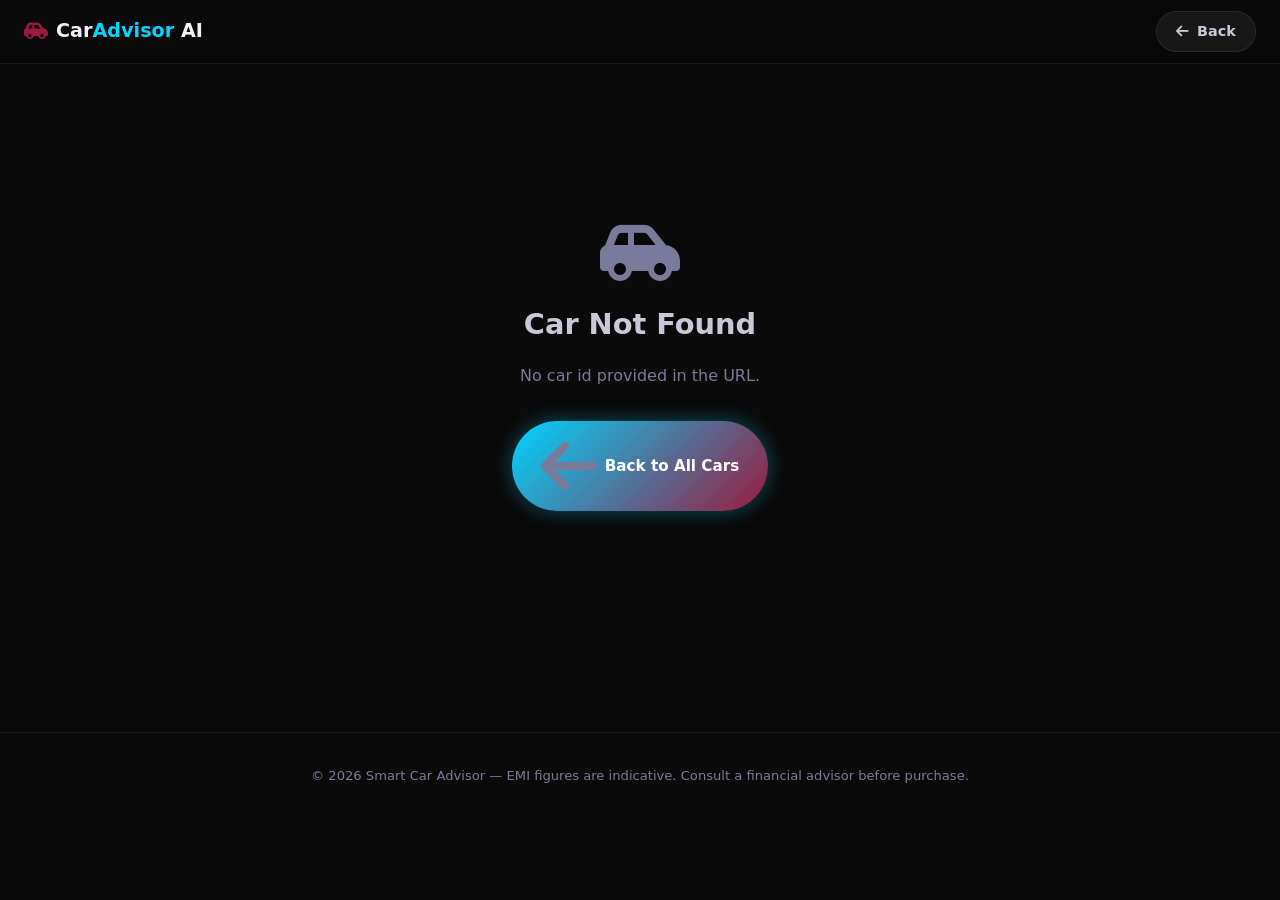
<file: car-details.html>
<!DOCTYPE html>
<html lang="en">
<head>
  <meta charset="UTF-8" />
  <meta name="viewport" content="width=device-width, initial-scale=1.0" />
  <title>Car Details — Smart Car Advisor</title>
  <link href="https://cdnjs.cloudflare.com/ajax/libs/font-awesome/6.4.0/css/all.min.css" rel="stylesheet" />

  <style>
    /* ── RESET & BASE ── */
    *, *::before, *::after { margin: 0; padding: 0; box-sizing: border-box; }

    :root {
      --bg:        #0a0a0a;
      --bg-card:   #1a1a1a;
      --bg-card2:  rgba(255,255,255,0.04);
      --border:    rgba(255,255,255,0.08);
      --blue:      #00d4ff;
      --blue-glow: rgba(0,212,255,0.35);
      --maroon:    #9b1a3e;
      --white:     #f0f0f8;
      --silver:    #c8c8d8;
      --muted:     #7a7a9a;
      --green:     #22c55e;
      --orange:    #f59e0b;
      --purple:    #8b5cf6;
      --grad:      linear-gradient(135deg, #00d4ff 0%, #9b1a3e 100%);
      --radius:    18px;
      --transition:0.3s cubic-bezier(0.4,0,0.2,1);
    }

    html { scroll-behavior: smooth; }

    body {
      font-family: 'Segoe UI', system-ui, -apple-system, sans-serif;
      background: var(--bg);
      color: var(--white);
      line-height: 1.6;
      min-height: 100vh;
    }

    ::-webkit-scrollbar { width: 6px; }
    ::-webkit-scrollbar-track { background: #111; }
    ::-webkit-scrollbar-thumb { background: var(--blue); border-radius: 3px; }

    .container { max-width: 1100px; margin: 0 auto; padding: 0 1.5rem; }

    .gradient-text {
      background: var(--grad);
      -webkit-background-clip: text;
      -webkit-text-fill-color: transparent;
      background-clip: text;
    }

    /* ── NAVBAR ── */
    .navbar {
      position: sticky;
      top: 0;
      z-index: 100;
      background: rgba(10,10,10,0.92);
      backdrop-filter: blur(20px);
      border-bottom: 1px solid var(--border);
      padding: 0 1.5rem;
      height: 64px;
      display: flex;
      align-items: center;
      justify-content: space-between;
    }
    .nav-logo {
      display: flex;
      align-items: center;
      gap: 0.5rem;
      font-size: 1.2rem;
      font-weight: 700;
      color: var(--white);
      text-decoration: none;
    }
    .nav-logo i { color: var(--maroon); }
    .logo-accent { color: var(--blue); }

    .btn-back {
      display: inline-flex;
      align-items: center;
      gap: 0.5rem;
      background: rgba(255,255,255,0.06);
      border: 1px solid var(--border);
      color: var(--silver);
      padding: 0.5rem 1.2rem;
      border-radius: 50px;
      font-size: 0.9rem;
      font-weight: 600;
      cursor: pointer;
      transition: all var(--transition);
      text-decoration: none;
    }
    .btn-back:hover {
      background: rgba(0,212,255,0.1);
      border-color: var(--blue);
      color: var(--blue);
    }

    /* ── HERO ── */
    .hero {
      position: relative;
      overflow: hidden;
      padding: 3rem 0 0;
    }
    .hero-bg {
      position: absolute;
      inset: 0;
      background: radial-gradient(ellipse 80% 60% at 50% 0%, rgba(0,212,255,0.08) 0%, transparent 70%),
                  radial-gradient(ellipse 60% 40% at 80% 50%, rgba(155,26,62,0.06) 0%, transparent 70%);
      pointer-events: none;
    }
    .hero-inner {
      position: relative;
      display: grid;
      grid-template-columns: 1fr 1fr;
      gap: 3rem;
      align-items: center;
      padding-bottom: 3rem;
    }

    /* Car image */
    .hero-img-wrap {
      position: relative;
      border-radius: var(--radius);
      overflow: hidden;
      aspect-ratio: 16/9;
      background: var(--bg-card);
      border: 1px solid var(--border);
      box-shadow: 0 0 60px rgba(0,212,255,0.1);
    }
    .hero-img-wrap img {
      width: 100%;
      height: 100%;
      object-fit: cover;
      transition: transform 0.6s ease;
    }
    .hero-img-wrap:hover img { transform: scale(1.04); }
    .hero-img-glow {
      position: absolute;
      inset: 0;
      background: linear-gradient(to top, rgba(10,10,10,0.5) 0%, transparent 60%);
      pointer-events: none;
    }

    /* Hero info */
    .hero-info { display: flex; flex-direction: column; gap: 1.2rem; }

    .badge-row { display: flex; flex-wrap: wrap; gap: 0.5rem; }
    .badge {
      padding: 0.3rem 0.9rem;
      border-radius: 50px;
      font-size: 0.75rem;
      font-weight: 700;
      text-transform: uppercase;
      letter-spacing: 0.06em;
      border: 1px solid transparent;
    }
    .badge-brand   { background: rgba(0,212,255,0.12);  border-color: rgba(0,212,255,0.3);  color: var(--blue); }
    .badge-type    { background: rgba(139,92,246,0.12); border-color: rgba(139,92,246,0.3); color: var(--purple); }
    .badge-fuel    { background: rgba(34,197,94,0.12);  border-color: rgba(34,197,94,0.3);  color: var(--green); }
    .badge-ev      { background: rgba(34,197,94,0.2);   border-color: var(--green);          color: var(--green); }
    .badge-luxury  { background: rgba(245,158,11,0.15); border-color: rgba(245,158,11,0.4); color: var(--orange); }

    .hero-name {
      font-size: clamp(2rem, 4vw, 3rem);
      font-weight: 800;
      line-height: 1.1;
      letter-spacing: -0.02em;
    }

    .price-block { display: flex; flex-direction: column; gap: 0.2rem; }
    .price-label { font-size: 0.78rem; color: var(--muted); text-transform: uppercase; letter-spacing: 0.08em; }
    .price-value { font-size: 2rem; font-weight: 800; color: var(--blue); }
    .emi-value   { font-size: 0.9rem; color: var(--muted); }
    .emi-value span { color: var(--silver); font-weight: 600; }

    .hero-actions { display: flex; gap: 0.75rem; flex-wrap: wrap; }

    .btn-primary {
      display: inline-flex;
      align-items: center;
      gap: 0.5rem;
      background: var(--grad);
      color: #fff;
      border: none;
      padding: 0.8rem 1.8rem;
      font-size: 0.95rem;
      font-weight: 700;
      border-radius: 50px;
      cursor: pointer;
      transition: transform var(--transition), box-shadow var(--transition);
      box-shadow: 0 0 20px var(--blue-glow);
      text-decoration: none;
    }
    .btn-primary:hover { transform: translateY(-3px); box-shadow: 0 0 35px var(--blue-glow); }

    .btn-ghost {
      display: inline-flex;
      align-items: center;
      gap: 0.5rem;
      background: transparent;
      color: var(--blue);
      border: 1px solid var(--blue);
      padding: 0.8rem 1.8rem;
      font-size: 0.95rem;
      font-weight: 700;
      border-radius: 50px;
      cursor: pointer;
      transition: all var(--transition);
      text-decoration: none;
    }
    .btn-ghost:hover { background: rgba(0,212,255,0.1); transform: translateY(-3px); }

    /* ── DIVIDER ── */
    .section-divider {
      width: 100%;
      height: 1px;
      background: var(--border);
      margin: 2.5rem 0;
    }

    /* ── SECTION TITLE ── */
    .section-title {
      font-size: 1.4rem;
      font-weight: 800;
      margin-bottom: 1.5rem;
      display: flex;
      align-items: center;
      gap: 0.6rem;
    }
    .section-title i { color: var(--blue); font-size: 1.1rem; }

    /* ── SPECS GRID ── */
    .specs-grid {
      display: grid;
      grid-template-columns: repeat(3, 1fr);
      gap: 1rem;
    }
    .spec-card {
      background: var(--bg-card2);
      border: 1px solid var(--border);
      border-radius: 14px;
      padding: 1.2rem 1.4rem;
      display: flex;
      flex-direction: column;
      gap: 0.4rem;
      transition: border-color var(--transition), box-shadow var(--transition);
    }
    .spec-card:hover {
      border-color: rgba(0,212,255,0.3);
      box-shadow: 0 0 20px rgba(0,212,255,0.08);
    }
    .spec-icon { font-size: 1.2rem; color: var(--blue); }
    .spec-label { font-size: 0.72rem; color: var(--muted); text-transform: uppercase; letter-spacing: 0.07em; }
    .spec-value { font-size: 1rem; font-weight: 700; color: var(--white); }

    /* ── FEATURES ── */
    .features-grid {
      display: grid;
      grid-template-columns: repeat(2, 1fr);
      gap: 0.75rem;
    }
    .feature-item {
      display: flex;
      align-items: center;
      gap: 0.75rem;
      background: var(--bg-card2);
      border: 1px solid var(--border);
      border-radius: 12px;
      padding: 0.9rem 1.2rem;
      font-size: 0.92rem;
      color: var(--silver);
      transition: all var(--transition);
    }
    .feature-item:hover {
      border-color: rgba(0,212,255,0.3);
      color: var(--white);
      transform: translateX(4px);
    }
    .feature-item i { color: var(--green); font-size: 0.9rem; flex-shrink: 0; }

    /* ── SIMILAR CARS ── */
    .similar-grid {
      display: grid;
      grid-template-columns: repeat(3, 1fr);
      gap: 1rem;
    }
    .similar-card {
      background: var(--bg-card2);
      border: 1px solid var(--border);
      border-radius: var(--radius);
      overflow: hidden;
      cursor: pointer;
      transition: transform var(--transition), box-shadow var(--transition), border-color var(--transition);
      text-decoration: none;
      color: inherit;
      display: block;
    }
    .similar-card:hover {
      transform: translateY(-6px);
      box-shadow: 0 0 30px rgba(0,212,255,0.15);
      border-color: rgba(0,212,255,0.3);
    }
    .similar-card img {
      width: 100%;
      aspect-ratio: 16/9;
      object-fit: cover;
    }
    .similar-card-info { padding: 0.9rem 1rem; }
    .similar-card-name { font-size: 0.95rem; font-weight: 700; margin-bottom: 0.2rem; }
    .similar-card-price { font-size: 0.82rem; color: var(--blue); font-weight: 600; }

    /* ── NOT FOUND ── */
    .not-found {
      display: flex;
      flex-direction: column;
      align-items: center;
      justify-content: center;
      min-height: 60vh;
      gap: 1rem;
      text-align: center;
    }
    .not-found i { font-size: 4rem; color: var(--muted); }
    .not-found h2 { font-size: 1.8rem; color: var(--silver); }
    .not-found p  { color: var(--muted); }

    /* ── FOOTER ── */
    .page-footer {
      margin-top: 4rem;
      padding: 2rem 0;
      border-top: 1px solid var(--border);
      text-align: center;
      font-size: 0.82rem;
      color: var(--muted);
    }

    /* ── FADE-IN ANIMATION ── */
    @keyframes fadeUp {
      from { opacity: 0; transform: translateY(24px); }
      to   { opacity: 1; transform: translateY(0); }
    }
    .fade-in { animation: fadeUp 0.6s ease both; }
    .fade-in-2 { animation: fadeUp 0.6s ease 0.15s both; }
    .fade-in-3 { animation: fadeUp 0.6s ease 0.3s both; }

    /* ── RESPONSIVE ── */
    @media (max-width: 768px) {
      .hero-inner      { grid-template-columns: 1fr; gap: 1.5rem; }
      .specs-grid      { grid-template-columns: repeat(2, 1fr); }
      .features-grid   { grid-template-columns: 1fr; }
      .similar-grid    { grid-template-columns: repeat(2, 1fr); }
    }
    @media (max-width: 480px) {
      .specs-grid   { grid-template-columns: 1fr 1fr; }
      .similar-grid { grid-template-columns: 1fr; }
      .hero-actions { flex-direction: column; }
      .btn-primary, .btn-ghost { justify-content: center; }
    }
  </style>
</head>
<body>

  <!-- NAVBAR -->
  <nav class="navbar">
    <a class="nav-logo" href="index.html">
      <i class="fas fa-car-side"></i>
      <span>Car<span class="logo-accent">Advisor</span> AI</span>
    </a>
    <a class="btn-back" onclick="history.back(); return false;" href="index.html">
      <i class="fas fa-arrow-left"></i> Back
    </a>
  </nav>

  <!-- MAIN CONTENT — rendered by JS -->
  <main id="main" class="container" style="padding-top:2rem; padding-bottom:2rem;"></main>

  <footer class="page-footer">
    <p>&copy; 2026 Smart Car Advisor &mdash; EMI figures are indicative. Consult a financial advisor before purchase.</p>
  </footer>

  <!-- shared car data -->
  <script src="car-data.js"></script>

  <script>
    // ── HELPERS ──
    function fmtPrice(p) {
      if (p >= 10000000) return '₹' + (p / 10000000).toFixed(2) + ' Cr';
      if (p >= 100000)   return '₹' + (p / 100000).toFixed(2) + ' L';
      return '₹' + p.toLocaleString('en-IN');
    }

    function calcEMI(price) {
      const principal = price * 0.8;
      const r = 8.5 / 12 / 100;
      const n = 36;
      return Math.round((principal * r * Math.pow(1+r,n)) / (Math.pow(1+r,n)-1));
    }

    function fmtEMI(p) {
      return '₹' + calcEMI(p).toLocaleString('en-IN');
    }

    // ── SPEC ROW HELPER ──
    function specCard(icon, label, value) {
      return `
        <div class="spec-card">
          <i class="fas ${icon} spec-icon"></i>
          <span class="spec-label">${label}</span>
          <span class="spec-value">${value}</span>
        </div>`;
    }

    // ── RENDER CAR ──
    function renderCar(car) {
      const similar = carData
        .filter(c => c.id !== car.id && (c.type === car.type || c.brand === car.brand))
        .slice(0, 3);

      const similarHTML = similar.length ? `
        <div class="section-divider"></div>
        <div class="fade-in-3">
          <h2 class="section-title"><i class="fas fa-th-large"></i> Similar Cars</h2>
          <div class="similar-grid">
            ${similar.map(s => `
              <a class="similar-card" href="car-details.html?id=${s.id}">
                <img src="${s.image}" alt="${s.name}"
                     onerror="this.src='https://images.unsplash.com/photo-1494976388531-d1058494cdd8?w=400&q=80'">
                <div class="similar-card-info">
                  <div class="similar-card-name">${s.name}</div>
                  <div class="similar-card-price">${fmtPrice(s.price)}</div>
                </div>
              </a>`).join('')}
          </div>
        </div>` : '';

      document.title = `${car.name} — Smart Car Advisor`;

      document.getElementById('main').innerHTML = `

        <!-- HERO -->
        <section class="hero">
          <div class="hero-bg"></div>
          <div class="hero-inner">

            <!-- Image -->
            <div class="hero-img-wrap fade-in">
              <img src="${car.image}" alt="${car.name}"
                   onerror="this.src='https://images.unsplash.com/photo-1494976388531-d1058494cdd8?w=400&q=80'">
              <div class="hero-img-glow"></div>
            </div>

            <!-- Info -->
            <div class="hero-info fade-in-2">
              <div class="badge-row">
                <span class="badge badge-brand">${car.brand}</span>
                <span class="badge badge-type">${car.type.toUpperCase()}</span>
                <span class="badge badge-fuel">${car.fuel}</span>
                ${car.ev      ? '<span class="badge badge-ev">⚡ Electric</span>' : ''}
                ${car.luxury  ? '<span class="badge badge-luxury">★ Luxury</span>' : ''}
              </div>

              <h1 class="hero-name gradient-text">${car.name}</h1>

              <div class="price-block">
                <span class="price-label">Ex-Showroom Price</span>
                <span class="price-value">${fmtPrice(car.price)}</span>
                <span class="emi-value">EMI from <span>${fmtEMI(car.price)}/mo</span> · 80% loan · 8.5% · 3 yrs</span>
              </div>

              <div class="hero-actions">
                <a class="btn-primary" href="index.html#calculator">
                  <i class="fas fa-calculator"></i> Check Affordability
                </a>
                <button class="btn-ghost" onclick="addToWishlist('${car.name}')">
                  <i class="fas fa-heart"></i> Wishlist
                </button>
              </div>
            </div>
          </div>
        </section>

        <!-- SPECS -->
        <div class="section-divider"></div>
        <div class="fade-in-2">
          <h2 class="section-title"><i class="fas fa-gauge-high"></i> Specifications</h2>
          <div class="specs-grid">
            ${specCard('fa-cog',           'Engine',       car.engine)}
            ${specCard('fa-bolt',          'Power',        car.power)}
            ${specCard('fa-gas-pump',      car.ev ? 'Range' : 'Mileage', car.mileage)}
            ${specCard('fa-sliders',       'Transmission', car.transmission)}
            ${specCard('fa-users',         'Seating',      car.seats + ' Seats')}
            ${specCard('fa-leaf',          'Fuel Type',    car.fuel)}
          </div>
        </div>

        <!-- FEATURES -->
        <div class="section-divider"></div>
        <div class="fade-in-2">
          <h2 class="section-title"><i class="fas fa-star"></i> Key Features</h2>
          <div class="features-grid">
            ${car.features.map(f =>
              `<div class="feature-item"><i class="fas fa-check-circle"></i>${f}</div>`
            ).join('')}
          </div>
        </div>

        ${similarHTML}
      `;
    }

    // ── NOT FOUND ──
    function renderNotFound(idParam) {
      document.getElementById('main').innerHTML = `
        <div class="not-found">
          <i class="fas fa-car-side"></i>
          <h2>Car Not Found</h2>
          <p>${idParam ? `No car with id "${idParam}" exists.` : 'No car id provided in the URL.'}</p>
          <a class="btn-primary" href="index.html" style="margin-top:1rem">
            <i class="fas fa-arrow-left"></i> Back to All Cars
          </a>
        </div>`;
    }

    // ── WISHLIST ──
    function addToWishlist(name) {
      const list = JSON.parse(localStorage.getItem('wishlist') || '[]');
      if (!list.includes(name)) {
        list.push(name);
        localStorage.setItem('wishlist', JSON.stringify(list));
        alert(`${name} added to your wishlist!`);
      } else {
        alert(`${name} is already in your wishlist.`);
      }
    }

    // ── INIT ──
    const params = new URLSearchParams(window.location.search);
    const idParam = params.get('id');
    const car = idParam ? carData.find(c => c.id === parseInt(idParam, 10)) : null;

    if (car) {
      renderCar(car);
    } else {
      renderNotFound(idParam);
    }
  </script>

</body>
</html>
</file>
